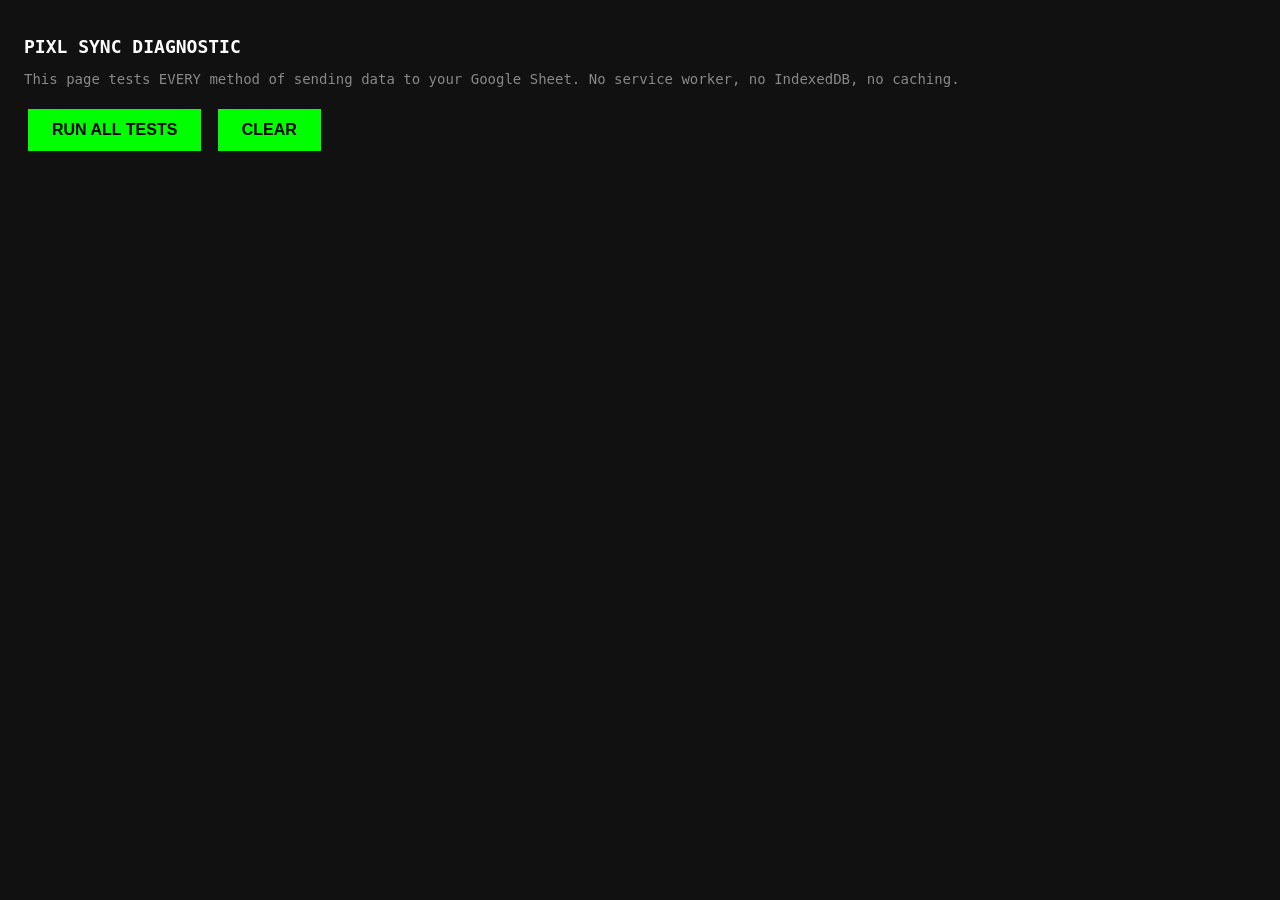
<file: diag.html>
<!DOCTYPE html>
<html>
<head>
    <meta charset="UTF-8">
    <meta name="viewport" content="width=device-width, initial-scale=1.0">
    <title>PIXL Sync Diagnostic</title>
    <style>
        body { font-family: monospace; background: #111; color: #0f0; padding: 16px; font-size: 14px; }
        button { background: #0f0; color: #000; border: none; padding: 12px 24px; font-size: 16px; margin: 8px 4px; cursor: pointer; font-weight: bold; }
        .log { margin: 4px 0; padding: 4px; border-left: 3px solid #333; padding-left: 8px; }
        .error { color: #f44; border-left-color: #f44; }
        .success { color: #0f0; border-left-color: #0f0; }
        .info { color: #4af; border-left-color: #4af; }
        #output { margin-top: 16px; max-height: 70vh; overflow-y: auto; }
        h1 { color: #fff; font-size: 18px; }
    </style>
</head>
<body>
    <h1>PIXL SYNC DIAGNOSTIC</h1>
    <p style="color:#888">This page tests EVERY method of sending data to your Google Sheet. No service worker, no IndexedDB, no caching.</p>
    
    <button onclick="runAllTests()">RUN ALL TESTS</button>
    <button onclick="clearLog()">CLEAR</button>
    
    <div id="output"></div>

    <script>
        const URL_BASE = 'https://script.google.com/macros/s/AKfycbwYi9Rz4_wDm2182wbW5QKrslQ4GqurZvLPkFMJx0dtiPd1hJcZTAm1I23xByiZ9JKR/exec';
        const output = document.getElementById('output');

        function log(msg, type = 'info') {
            const div = document.createElement('div');
            div.className = `log ${type}`;
            div.textContent = `[${new Date().toLocaleTimeString()}] ${msg}`;
            output.appendChild(div);
            output.scrollTop = output.scrollHeight;
        }

        function clearLog() { output.innerHTML = ''; }

        async function runAllTests() {
            clearLog();
            log('=== STARTING DIAGNOSTIC ===');
            log(`Browser: ${navigator.userAgent}`);
            log(`Online: ${navigator.onLine}`);
            log(`URL Base: ${URL_BASE}`);
            
            // Unregister ALL service workers first
            if ('serviceWorker' in navigator) {
                const regs = await navigator.serviceWorker.getRegistrations();
                for (const reg of regs) {
                    await reg.unregister();
                    log(`Unregistered service worker: ${reg.scope}`, 'info');
                }
                if (regs.length === 0) log('No service workers found', 'info');
            }

            log('');
            log('--- TEST 1: Basic fetch (GET products) ---');
            await test1_fetchProducts();

            log('');
            log('--- TEST 2: fetch with redirect:follow ---');
            await test2_fetchRedirect();

            log('');
            log('--- TEST 3: fetch with mode:no-cors ---');
            await test3_fetchNoCors();

            log('');
            log('--- TEST 4: Image beacon ---');
            await test4_imageBeacon();

            log('');
            log('--- TEST 5: XMLHttpRequest ---');
            await test5_xhr();

            log('');
            log('--- TEST 6: Script tag injection ---');
            await test6_scriptTag();

            log('');
            log('=== DIAGNOSTIC COMPLETE ===');
        }

        // TEST 1: Can we even reach the server at all?
        async function test1_fetchProducts() {
            try {
                const url = `${URL_BASE}?action=getProducts&t=${Date.now()}`;
                log(`Fetching: ${url.substring(0, 80)}...`);
                const res = await fetch(url);
                log(`Status: ${res.status}, Type: ${res.type}, OK: ${res.ok}`);
                const text = await res.text();
                log(`Response (first 200 chars): ${text.substring(0, 200)}`, res.ok ? 'success' : 'error');
            } catch (e) {
                log(`FAILED: ${e.name}: ${e.message}`, 'error');
            }
        }

        // TEST 2: Send a log via fetch with explicit redirect:follow
        async function test2_fetchRedirect() {
            try {
                const logData = { action:'logFlavor', eventId:'DIAG_TEST2_'+Date.now(), flavour:'DIAG Test 2', user:'Kyle', quantity:1, timestamp:new Date().toISOString() };
                const payload = encodeURIComponent(JSON.stringify(logData));
                const url = `${URL_BASE}?action=logFlavor&payload=${payload}&t=${Date.now()}`;
                log(`Fetching with redirect:follow...`);
                const res = await fetch(url, { redirect: 'follow' });
                log(`Status: ${res.status}, Type: ${res.type}, OK: ${res.ok}`);
                const text = await res.text();
                log(`Response: ${text.substring(0, 300)}`, text.includes('success') ? 'success' : 'error');
            } catch (e) {
                log(`FAILED: ${e.name}: ${e.message}`, 'error');
            }
        }

        // TEST 3: fetch with no-cors
        async function test3_fetchNoCors() {
            try {
                const logData = { action:'logFlavor', eventId:'DIAG_TEST3_'+Date.now(), flavour:'DIAG Test 3', user:'Kyle', quantity:1, timestamp:new Date().toISOString() };
                const payload = encodeURIComponent(JSON.stringify(logData));
                const url = `${URL_BASE}?action=logFlavor&payload=${payload}&t=${Date.now()}`;
                log(`Fetching with mode:no-cors...`);
                const res = await fetch(url, { mode: 'no-cors' });
                log(`Status: ${res.status}, Type: ${res.type} (opaque = request was sent but response hidden)`, 'success');
            } catch (e) {
                log(`FAILED: ${e.name}: ${e.message}`, 'error');
            }
        }

        // TEST 4: Image beacon
        async function test4_imageBeacon() {
            return new Promise((resolve) => {
                try {
                    const logData = { action:'logFlavor', eventId:'DIAG_TEST4_'+Date.now(), flavour:'DIAG Test 4', user:'Kyle', quantity:1, timestamp:new Date().toISOString() };
                    const payload = encodeURIComponent(JSON.stringify(logData));
                    const url = `${URL_BASE}?action=logFlavor&payload=${payload}&t=${Date.now()}`;
                    log(`Creating Image beacon...`);
                    const img = new Image();
                    img.onload = () => { log('Image onload fired (request reached server)', 'success'); resolve(); };
                    img.onerror = () => { log('Image onerror fired (expected — request reached server but response is JSON not image)', 'success'); resolve(); };
                    img.src = url;
                    setTimeout(() => { log('Image beacon timed out after 10s — request may have been blocked', 'error'); resolve(); }, 10000);
                } catch (e) {
                    log(`FAILED: ${e.name}: ${e.message}`, 'error');
                    resolve();
                }
            });
        }

        // TEST 5: XMLHttpRequest (old school)
        async function test5_xhr() {
            return new Promise((resolve) => {
                try {
                    const logData = { action:'logFlavor', eventId:'DIAG_TEST5_'+Date.now(), flavour:'DIAG Test 5', user:'Kyle', quantity:1, timestamp:new Date().toISOString() };
                    const payload = encodeURIComponent(JSON.stringify(logData));
                    const url = `${URL_BASE}?action=logFlavor&payload=${payload}&t=${Date.now()}`;
                    log(`Sending XMLHttpRequest...`);
                    const xhr = new XMLHttpRequest();
                    xhr.open('GET', url, true);
                    xhr.onload = () => { log(`XHR Status: ${xhr.status}, Response: ${xhr.responseText.substring(0, 200)}`, xhr.status === 200 ? 'success' : 'error'); resolve(); };
                    xhr.onerror = () => { log(`XHR onerror fired — CORS or network block`, 'error'); resolve(); };
                    xhr.ontimeout = () => { log(`XHR timed out`, 'error'); resolve(); };
                    xhr.timeout = 10000;
                    xhr.send();
                } catch (e) {
                    log(`FAILED: ${e.name}: ${e.message}`, 'error');
                    resolve();
                }
            });
        }

        // TEST 6: JSONP-style script injection (absolute last resort)
        async function test6_scriptTag() {
            return new Promise((resolve) => {
                try {
                    const logData = { action:'logFlavor', eventId:'DIAG_TEST6_'+Date.now(), flavour:'DIAG Test 6', user:'Kyle', quantity:1, timestamp:new Date().toISOString() };
                    const payload = encodeURIComponent(JSON.stringify(logData));
                    const url = `${URL_BASE}?action=logFlavor&payload=${payload}&t=${Date.now()}`;
                    log(`Injecting script tag...`);
                    const script = document.createElement('script');
                    script.src = url;
                    script.onload = () => { log('Script onload — request reached server', 'success'); script.remove(); resolve(); };
                    script.onerror = () => { log('Script onerror — request may have been blocked or CORS issue', 'error'); script.remove(); resolve(); };
                    document.head.appendChild(script);
                    setTimeout(() => { log('Script tag timed out after 10s', 'error'); resolve(); }, 10000);
                } catch (e) {
                    log(`FAILED: ${e.name}: ${e.message}`, 'error');
                    resolve();
                }
            });
        }
    </script>
</body>
</html>
</file>
